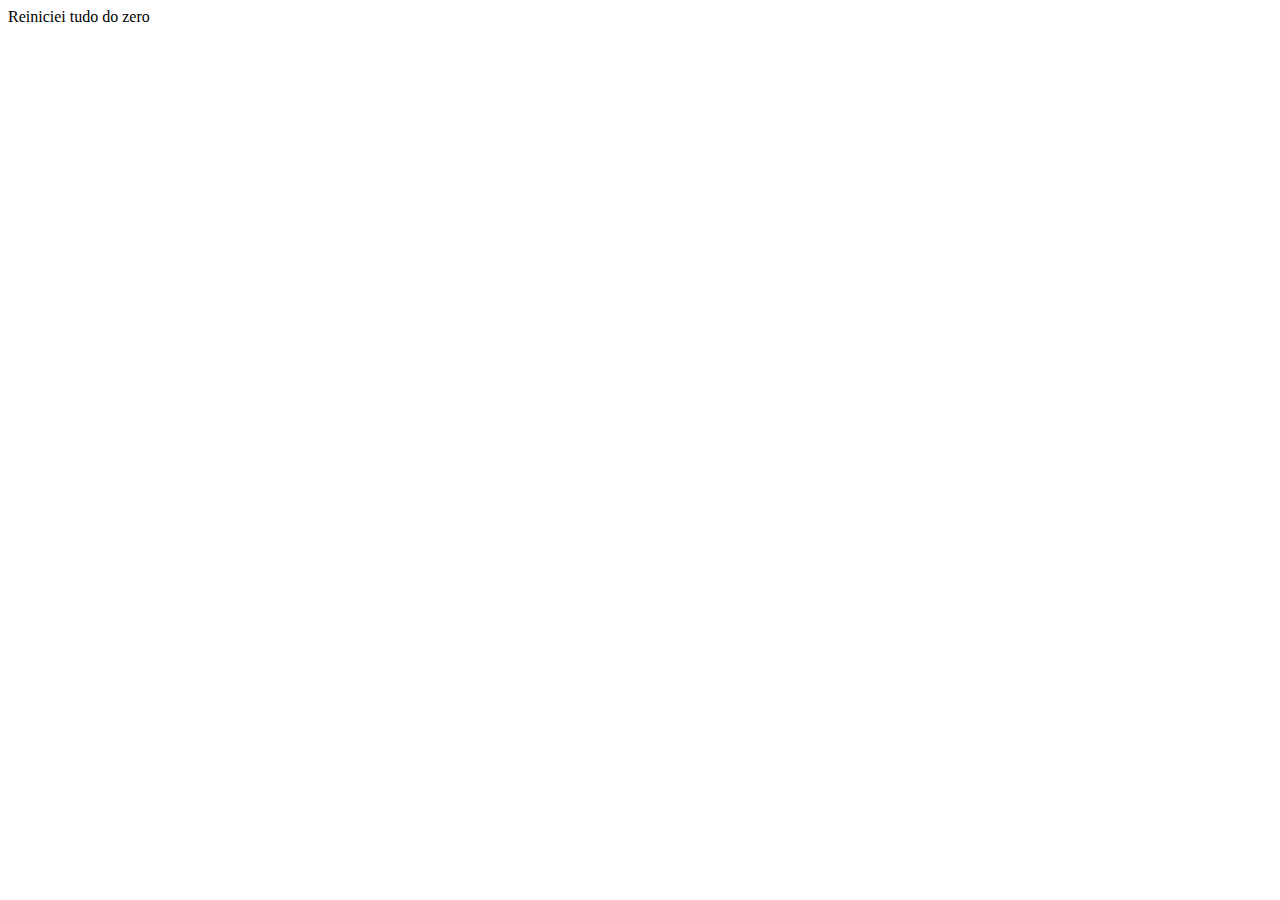
<file: index.html>
<!DOCTYPE html>
<html lang="en">
<head>
    <meta charset="UTF-8">
    <meta http-equiv="X-UA-Compatible" content="IE=edge">
    <meta name="viewport" content="width=device-width, initial-scale=1.0">
    <title>Document</title>
</head>
<body>
    Reiniciei tudo do zero
</body>
</html>
</file>
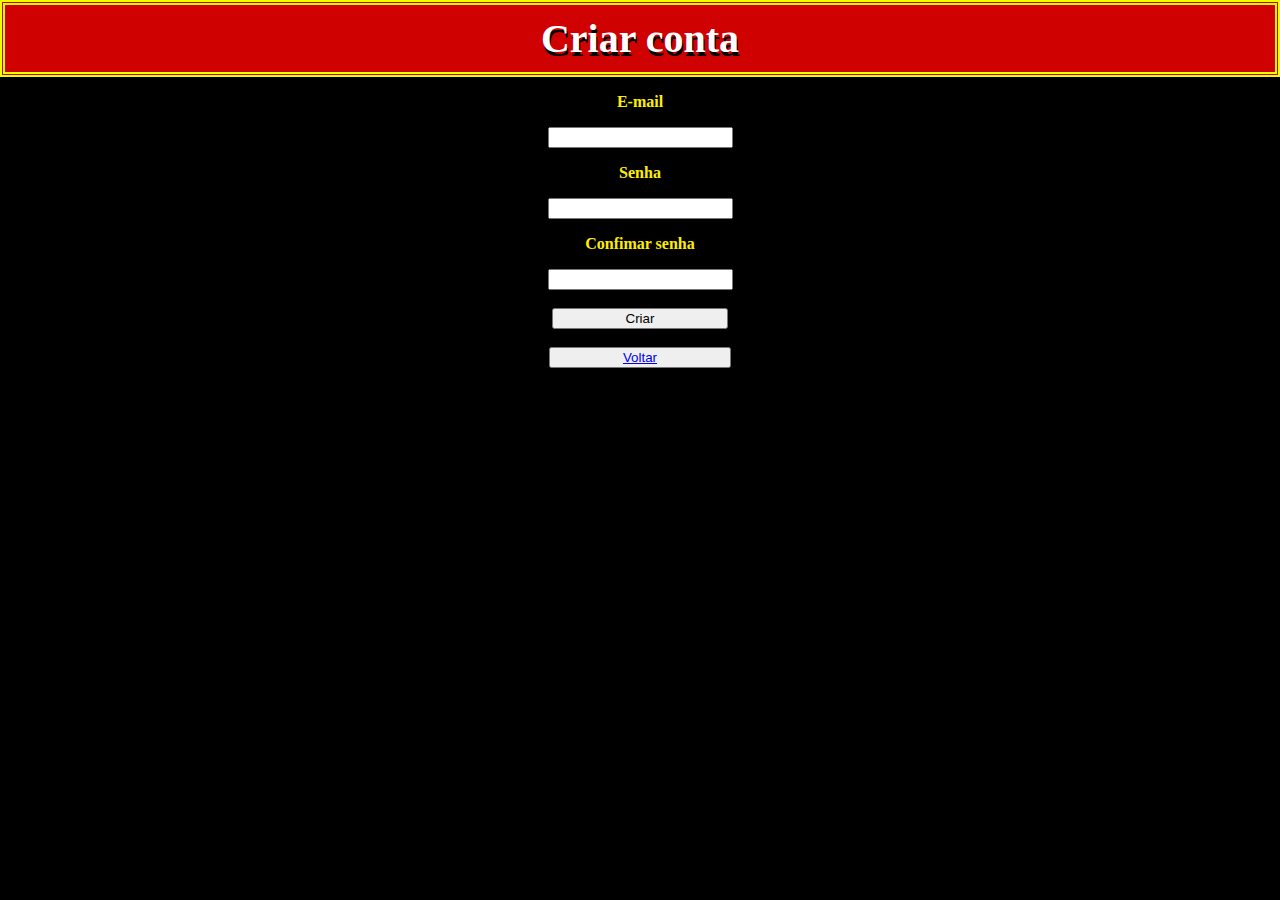
<file: conta.html>
<!DOCTYPE html>
<html lang="pt-BR">
<head style="background-color:black">
    <meta charset="UTF-8">
    <meta http-equiv="X-UA-Compatible" content="IE=edge">
    <meta name="viewport" content="width=device-width, initial-scale=1.0">
    <link rel="stylesheet" href="istilo.css">
    <title>G1 J.D.N</title>

<header>
    Criar conta<br>
</header>

</head>

<body>
    <div id="kill">
        <div id="parte"></div>
        <p class="dados">E-mail</p>
        <input type="email" name="Email" id="imei">
        <p class="dados">Senha</p>
        <input type="password" name="Senha" id="senha">
        <p class="dados">Confimar senha</p>
        <input type="password" name="Csenha" id="Csenha">
        <br><br>
        <button id="cria">
            <a href="index.html"></a>
            Criar</button>
        <br><br>
        <button id="volt"><a href="index.html">Voltar</a></button>
    </div>
 
</body>

</html>
</file>
<file: istilo.css>
* {
    box-sizing: border-box;
}

body {
    margin: 0px;
    text-align: center;
    background-color: black;
}

header {
    border: 5px double rgb(238, 255, 0);
    background-color: rgb(207, 1, 1);
    font-weight: bold;
    text-shadow: 1px 4px 0px black;
    width: 100%;
    height: 90%;
    padding-top: 10px;
    padding-bottom: 10px;
    text-align: center;
    font-size: 40px;
    font-family: Cambria, Cochin, Georgia, Times, 'Times New Roman', serif;
    color: white
    
};

#kill{
    border: 10px solid white;
}

#cria{
    padding-left: 72px;
    padding-right: 72px;
}

.dados {
    color: rgb(255, 238, 0);
    font-weight: bold;
    -webkit-text-stroke-width: 0,5px;
    -webkit-text-stroke-color: rgb(255, 255, 255)
}

#volt{
        padding-left: 72px;
    padding-right: 72px;
}

#parte {
    background-color: white;
}
</file>
